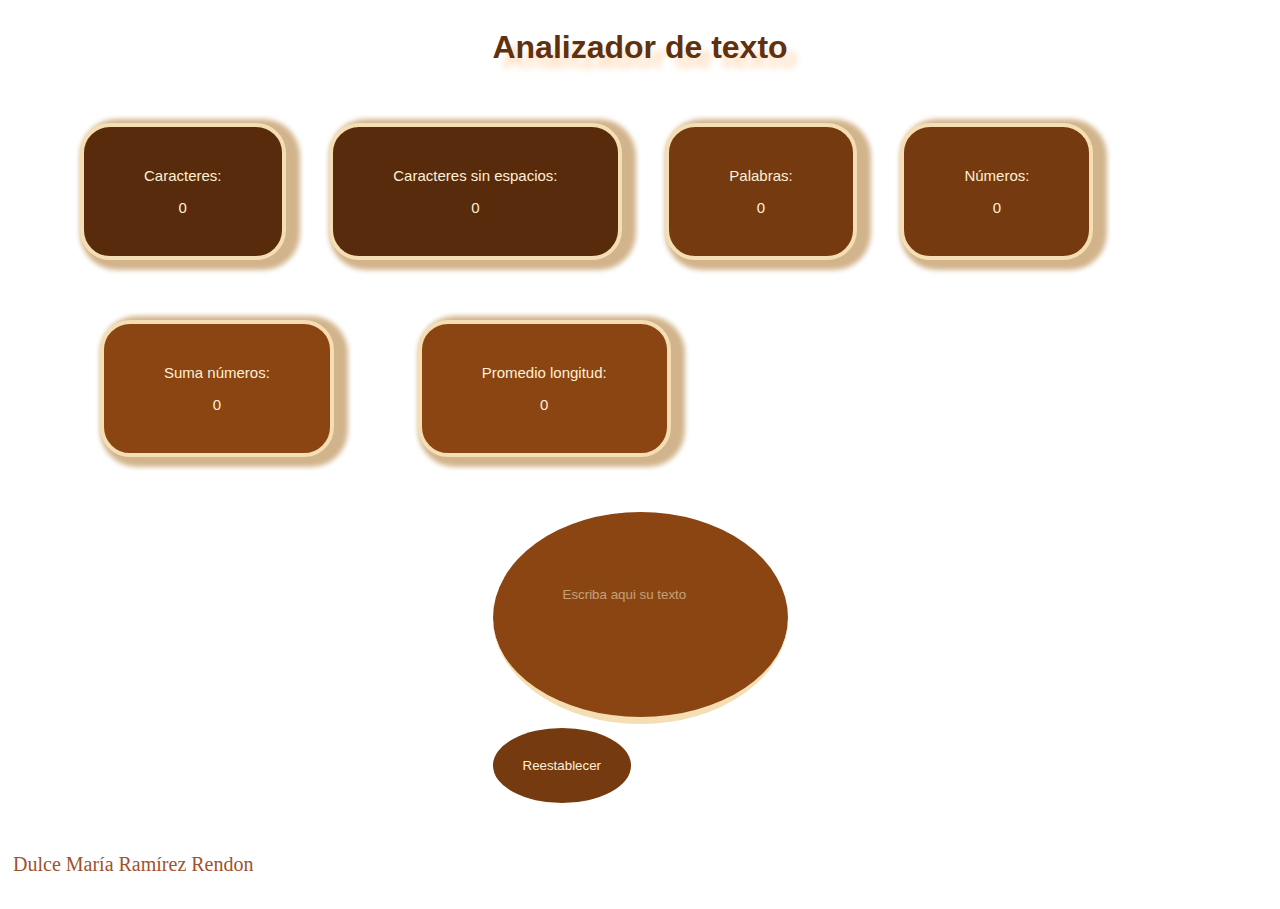
<file: index.html>
<!DOCTYPE html>
<html>

<head>
  <meta charset="utf-8">
  <title>Analizador de texto</title>
  <link rel="stylesheet" href="style.css" />
</head>

<body>
  <script src="index.js" type="module"></script>

  <header>
    <div class="designHeader">
      <h1>Analizador de texto</h1>
    </div>
  </header>
  <div class="diseñoListas">
    <ul class="listas">
      <li class="lista">Caracteres:<p id="charact"> 0</p></li>
      <li class="lista">Caracteres sin espacios:<p id= "charaExSp"> 0 </p></li>
      <li class="lista1">Palabras:<p id="wordCount1"> 0</p></li>
      <li class="lista1">Números:<p id="numbers"> 0</p></li>
      <li class="lista2">Suma números:<p id="nuSum" > 0</p></li>
      <li class="lista2">Promedio longitud:<p id= "avWoLe"> 0 </p></li>
    </ul>
  </div>
 <div class="designTextBox">
  <form>
    <textarea name="user-input" placeholder="Escriba aqui su texto"></textarea>
    <button class= "reestablecer" id="reset-button">Reestablecer</button>
  </form>
 </div>

  <footer >
    <p>Dulce María Ramírez Rendon</p>
  </footer>
</body>
</html>
</file>
<file: style.css>
header{
    color: #60310f;
    font-family: 'Poppins', sans-serif;
    font-weight: 100;
    font-size: 30 px;
    text-shadow: 10px 10px 7px #FFDAB9;
}

body{
    background-image: url(https://nupec.com/wp-content/uploads/2021/02/Captura-de-pantalla-2021-02-08-a-las-13.59.48.png)
}

.diseñoListas{
    display: flex;
    justify-content: center;
    align-items: center;
}

.listas{
    font-size: 15px;
    width: 1200px;

}

.lista{
    color: #ffefd5;
    background-color: #572b0c;
    display: inline-block;
    padding: 40px 60px 25px;
    margin: 20px;
    border-radius: 2em;
    border: 4px solid #f5deb3;
    font-family: 'Titillium Web', sans-serif;
    box-shadow: 7px 3px 5px 7px #d2b48c;
    text-align: center;
}
.lista1{
    color: #ffefd5;
    background-color: #753a10;
    display: inline-block;
    padding: 40px 60px 25px;
    margin: 20px;
    border-radius: 2em;
    border: 4px solid #f5deb3;
    font-family: 'Titillium Web', sans-serif;
    box-shadow: 7px 3px 5px 7px #d2b48c;
    text-align: center;
}
.lista2{
    color: #ffefd5;
    background-color: #8b4513;
    display: inline-block;
    padding: 40px 60px 25px;
    margin: 40px;
    border-radius: 2em;
    border: 4px solid #f5deb3;
    font-family: 'Titillium Web', sans-serif;
    box-shadow: 7px 3px 5px 7px #d2b48c;
    text-align: center;
}
textarea[name="user-input"] {
    color: #ffefd5;
    background-color: #8b4513;
    border-radius: 50%;
    border: none;
    border-bottom: 7px solid #f5deb3;
    resize: none;
    padding: 40px 60px 25px;
    font-family: 'Titillium Web', sans-serif;
    min-height: 140px;
    cursor: pointer;
    
}
.designTextBox{
    display: flex;
    justify-content: center;
    align-items: center;
}

.designHeader{
    display: flex;
    justify-content: center;
    align-items: center;
}

::placeholder { 
    color: 	#FFF8DC;
    opacity: 0.5; 
    padding: 35px 10px;
  }

#reset-button {
    color: #ffefd5;
    background-color: #753a10;
    border: none;
    padding: 30px;
    border-radius: 50%;
    display: flex;
    justify-content: center;
    align-items: center;
}

footer {
    color: #A0522D;
    font-family: 'Dancing Script', cursive;
    font-size: 20px;
    padding: 30px 200px 5px 5px;
}
</file>
